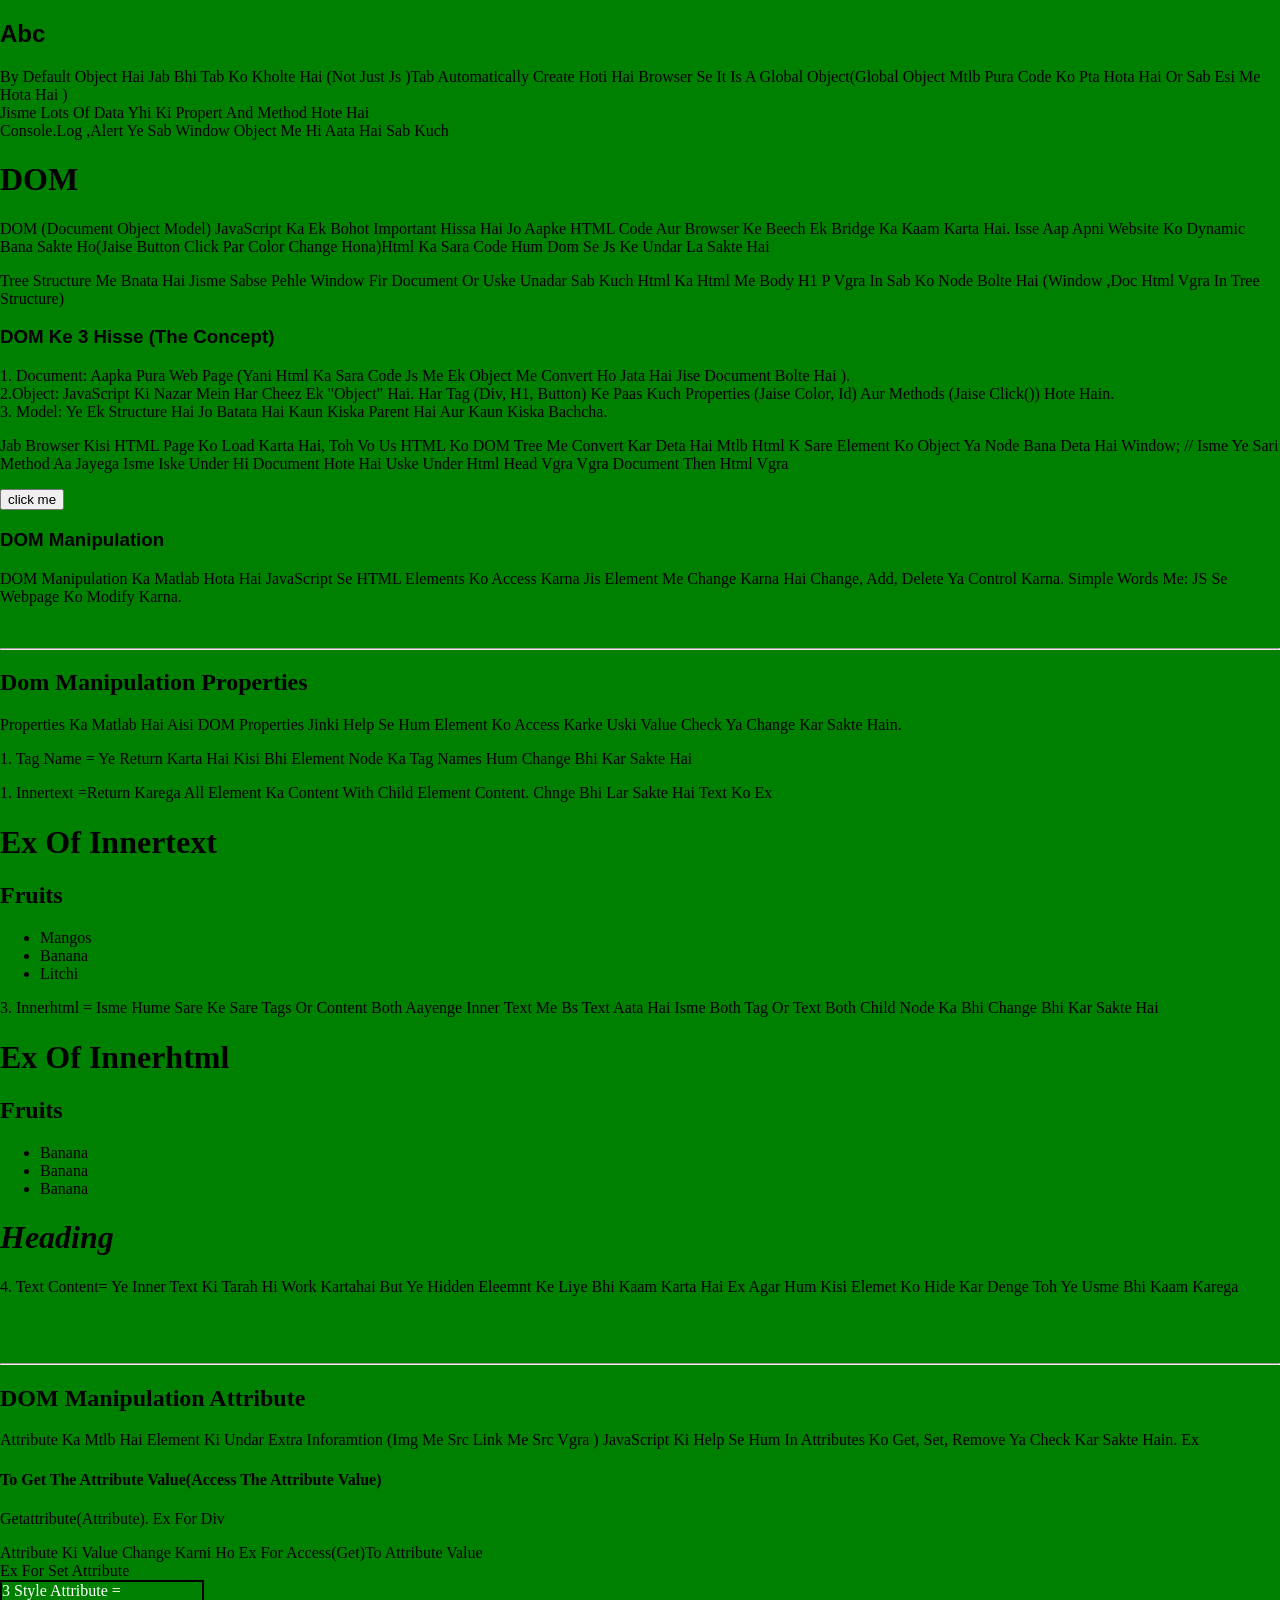
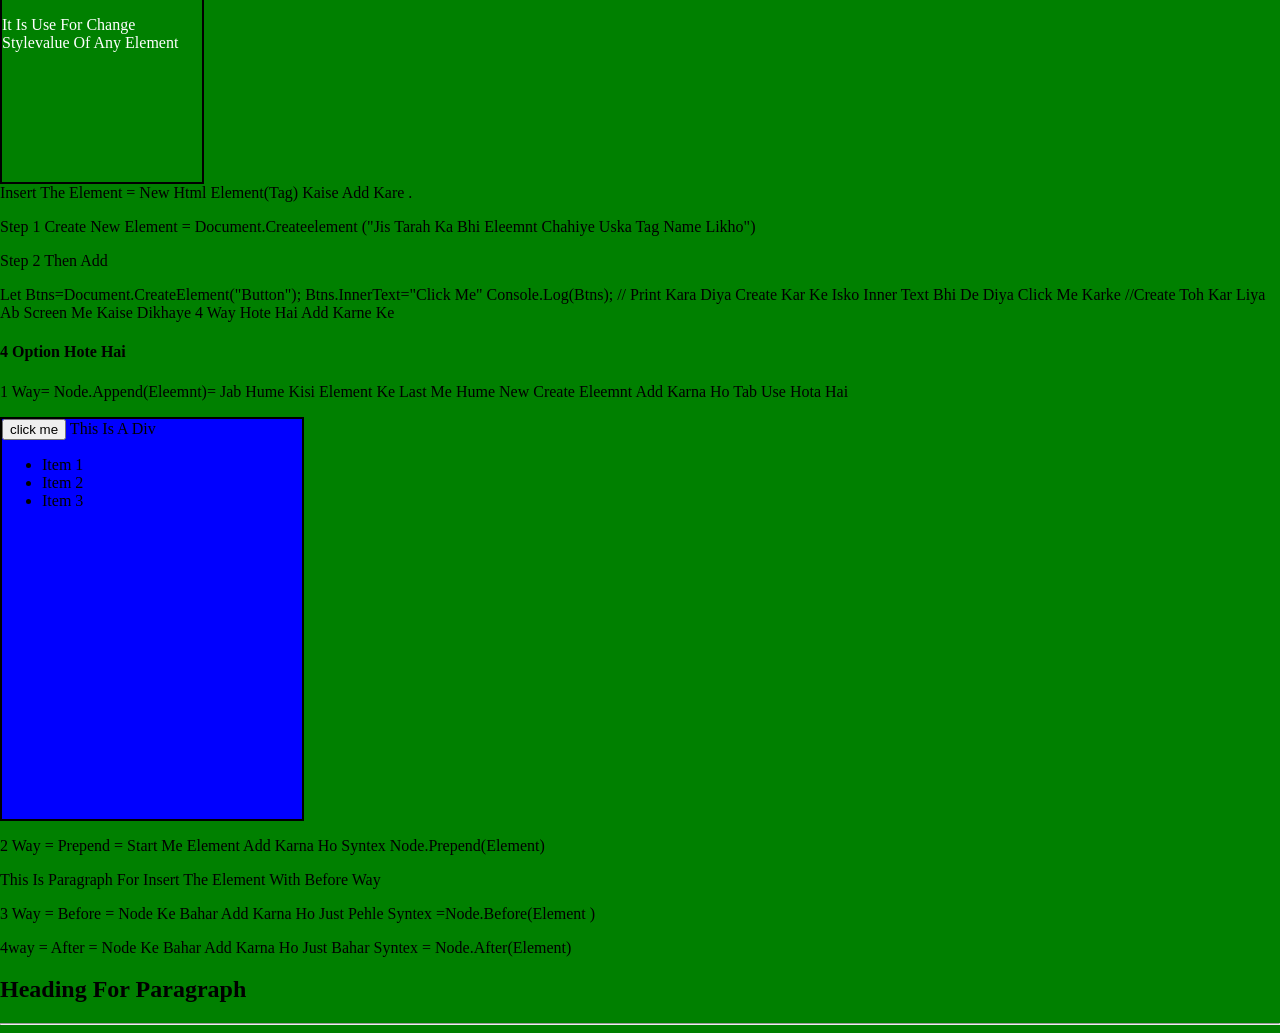
<file: js DOM 10/index.html>
<!DOCTYPE html>
<html lang="en">
<head>
    <meta charset="UTF-8">
    <meta name="viewport" content="width=device-width, initial-scale=1.0">
    <title>about the DOM</title>
   <link rel="stylesheet" href="style.css">
</head>
<body>

    <h2 id="heading-id">window object =  </h2>
    <p>by default object hai jab bhi tab ko kholte hai (not just js )tab automatically create hoti hai browser se it is a global object(global object mtlb pura code ko pta hota hai or sab esi me hota hai )<br> jisme lots of data yhi ki propert and method hote hai 
        <br>console.log ,alert ye sab window object me hi aata hai sab kuch 
    </p>
    <h1 class="heading">DOM</h1>
    <p class="para">
DOM (Document Object Model) JavaScript ka ek bohot important hissa hai jo aapke HTML code aur browser ke beech ek bridge ka kaam karta hai.
 Isse aap apni website ko dynamic bana sakte ho(jaise button click par color change hona)html ka sara code hum dom se  js ke undar la sakte hai </p>
 <p class="para">tree structure me bnata hai jisme sabse pehle window fir document or uske unadar sab kuch html ka html me body h1 p vgra  in sab ko node bolte hai (window ,doc html vgra in tree structure) </p>
<h3>DOM ke 3 Hisse (The Concept)</h3>
<p class="para"> 1. Document: Aapka pura web page (yani html ka sara code js me ek object me convert ho jata hai jise document bolte hai ). <br>
2.Object: JavaScript ki nazar mein har cheez ek "object" hai. Har tag (div, h1, button) ke paas kuch Properties (jaise color, id) aur Methods (jaise click()) hote hain.
<br>3. Model: Ye ek structure hai jo batata hai kaun kiska parent hai aur kaun kiska bachcha.</p>
<p class="para">jab browser kisi HTML page ko load karta hai, toh vo us HTML ko DOM Tree me convert kar deta hai
mtlb html k sare element ko object ya node bana deta hai 
window; // isme ye sari method aa jayega isme iske under hi document hote hai uske under html head vgra vgra 
document then html vgra</p>
<button class="click">click  me</button>

<h3 class="heading">DOM manipulation</h3>
<p class="para">DOM Manipulation ka matlab hota hai JavaScript se HTML elements ko access karna jis element me change karna hai  change, add, delete ya control karna.
     Simple words me: JS se webpage ko modify karna.</p>

     <br><hr>
     <h2>dom manipulation Properties</h2>
    <p> Properties ka matlab hai aisi DOM properties jinki help se hum 
element ko access karke uski value check ya change kar sakte hain.</p>
<p> 1. tag name = ye return karta hai kisi bhi element node ka  tag names hum change bhi kar sakte hai </p>
<p>1. innertext =return karega all element ka content with child element content. chnge bhi lar sakte hai text ko  ex</p>
<h1> ex of innertext</h1>
<div>
    <h2>fruits</h2>
    <ul>
        <li> mangos</li>
        <li> banana</li>
        <li> litchi</li>
    </ul>
</div>

<p>3. innerhtml = isme hume sare ke sare tags or content both aayenge inner text me bs text aata hai 
    isme both tag or text both child node ka bhi  change bhi kar sakte hai 
</p>
<h1>ex of innerhtml</h1>
<div class="exinnerhtml">
    <h2>fruits</h2>
    <ul>
        <li>banana</li>
        <li>banana</li>
        <li>banana</li>
    </ul>
</div>
<!-- ex of changes -->
 <h1 id="chnge">heandig 1</h1>
<p>4. text content= ye inner text ki tarah hi work kartahai but ye hidden eleemnt ke liye bhi kaam karta hai 
    ex agar hum kisi elemet ko hide kar denge toh ye usme bhi kaam karega 
</p>
<h2 id="content"> ex of text content heading </h2>
<!-- visibility css me hidden kar di ye heading nhi dikhegi toh ye js me text content lgaiye ye dikha dega -->
<hr>

<h2>DOM Manipulation  Attribute </h2>
<p>attribute ka mtlb hai element ki undar  extra inforamtion (img me src link me src vgra ) 
    JavaScript ki help se hum in attributes ko get, set, remove ya check kar sakte hain. ex </p>
    <!-- <h3>ex = <img src="" alt=""> toh src attribute hai</h3> -->
     <h4>  to get the attribute value(access the attribute value)</h4>
     <p>getattribute(attribute). ex for div </p>
     <div class="attribute"> attribute ki value change karni ho 
    ex for access(get)to attribute value 
     </div>

     <div class="attribute-set"> 
        ex for set attribute 
     </div>

     <div id="box"> 3 style attribute =
        <p>it is use for change stylevalue of any element  </p>
     </div>

<div id="insert"> insert the element = new html element(tag) kaise add kare .
    <p>step 1 create new element  = document.createelement ("jis tarah ka bhi eleemnt chahiye uska  tag name  likho")</p>
 <p>step 2 then add  </p>
  let btns=document.createElement("button");
 btns.innerText="click me"
 console.log(btns); // print kara diya create kar ke isko inner text bhi de diya click me karke 
 //create toh kar liya ab screen me kaise dikhaye 4 way hote hai add karne ke 
<h4> 4 option hote hai </h4>
<p>1 way= node.append(eleemnt)= jab hume kisi element ke last me hume new create eleemnt add karna ho tab use hota hai</p>
<div id="boxof-insert"> this is a div 
    <ul>
        <li>item 1</li>
        <li>item 2</li>
        <li>item 3</li>
    </ul>
</div><!-- hum chahte hai iske baad button aa jaye jo js me create kiya hai div ke end me karna hai toh append ka use -->

<p>2 way = prepend = start me element add karna ho 
    syntex node.prepend(element) <!-- same ex me kiya hai -->
</p>
 <div  id="before-insert">
<p>3 way = before = node ke bahar add karna ho just pehle
    syntex =node.before(element ) </p>
    </div>

<p class="after-add"> 4way = after = node ke bahar add karna ho just bahar 
    syntex = node.after(element)
</p>

</div>

<div class="delete-eleement"> this is div for remove the element 
    <p>this is use to delete the eleemnt (koi bhi el;eement ka text content pura element hata sakte hai bina new create kiye )
        syntex = node.remove() </p>
</div>
<hr>

<script src="script.js">
   
</script>
</body>
</html>
</file>
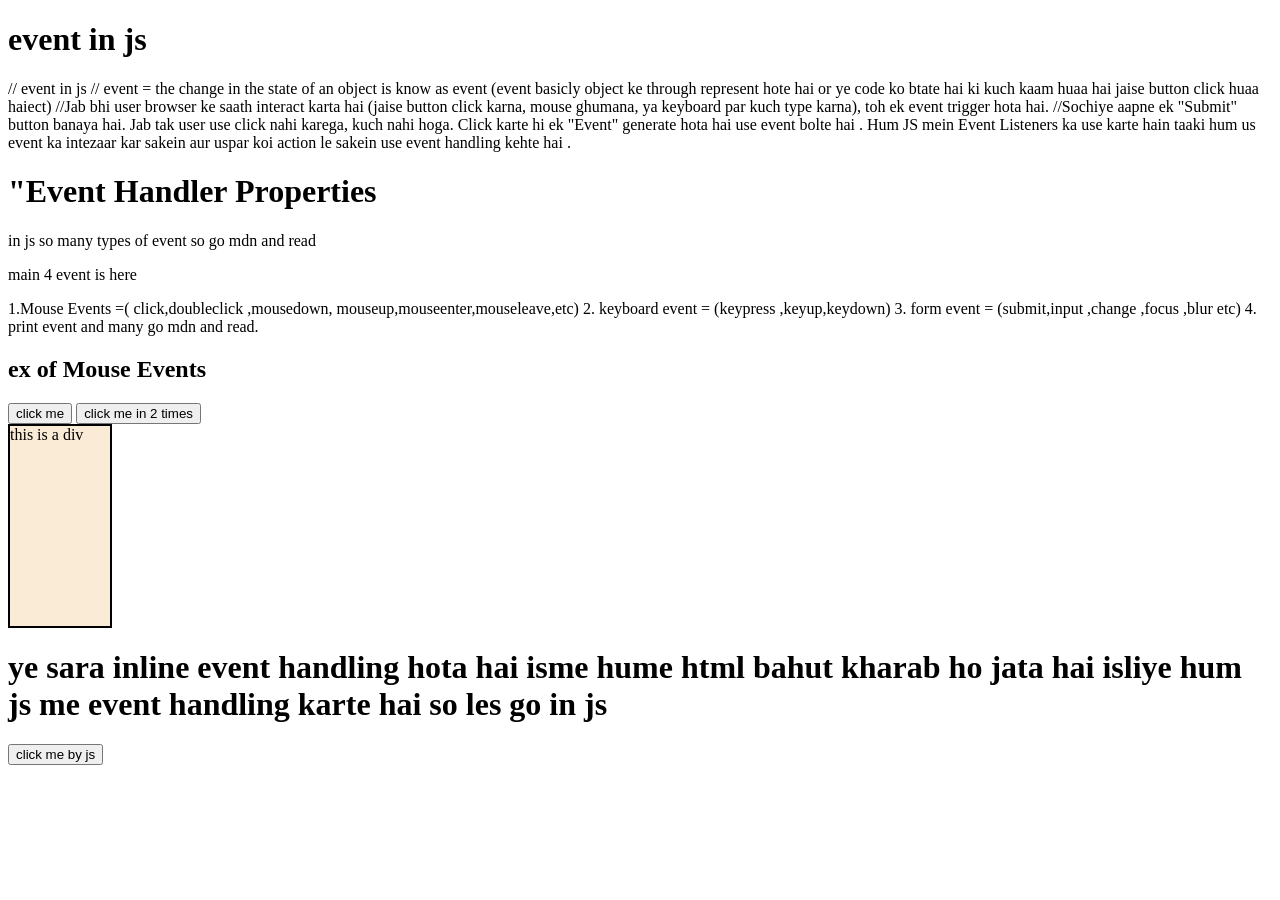
<file: js DOM and event 10/event.html>
<!DOCTYPE html>
<html lang="en">
<head>
    <meta charset="UTF-8">
    <meta name="viewport" content="width=device-width, initial-scale=1.0">
    <title>Document event</title>
    <link rel="stylesheet" href="event.css">
</head>
<body>

    <h1>event in js</h1>
<p>// event in js
// event = the change in the state of an object is know as event (event basicly object ke through represent hote hai or ye  code ko btate hai ki kuch kaam huaa hai jaise button click huaa haiect)
//Jab bhi user browser ke saath interact karta hai (jaise button click karna, mouse ghumana, ya keyboard par kuch type karna), toh ek event trigger hota hai.
//Sochiye aapne ek "Submit" button banaya hai. Jab tak user use click nahi karega, kuch nahi hoga. Click karte hi ek "Event" generate hota hai use event bolte hai . 
Hum JS mein Event Listeners ka use karte hain taaki hum us event ka intezaar kar sakein aur uspar koi action le sakein use event handling kehte hai .</p>

    <h1>"Event Handler Properties</h1>
    <p>in js so many types of event so go mdn and read</p>
    <p>main 4 event is here</p>
    <p>1.Mouse Events =( click,doubleclick ,mousedown, mouseup,mouseenter,mouseleave,etc)
        <!--click: Jab user kisi element par ek baar click kare. (Sabse common)
dblclick: Jab user mouse button ko do baar (double click) jaldi-jaldi dabaye.
mousedown: Jab user mouse ka button dabaye (chhodne se pehle).
mouseup: Jab user dabba hua mouse button chhode.
mouseleave: Jab mouse cursor element se bahar nikal jaye.
mouseenter:Ye event tab trigger hota hai jab mouse cursor element ki boundary ke andar enter karta hai.
onmouseover :Ye event tab trigger hota hai jab mouse cursor element ya uske kisi bhi child element par enter karta hai.-->

 2. keyboard event = (keypress ,keyup,keydown)
    <!--keydown: Jab user koi bhi key dabata hai. (Ye continuously chalta rehta hai agar aap key daba kar rakhein).
    keyup: Jab user dabi hui key ko chhodta hai. (Ye tab use hota hai jab aapko check karna ho ki typing khatam hui ya nahi).
keypress: (Ab ye purana ho gaya hai, iski jagah keydown use karein). Ye sirf character keys (a, b, 1) ke liye chalta tha.-->

    3. form event = (submit,input ,change ,focus ,blur etc)
    <!--submit: Jab user form ka "Submit" button dabata hai. Ye pure form par lagaya jata hai.
input: Jab user kisi text box mein kuch bhi type karta hai (har ek letter par trigger hota hai).
change: Jab user kisi dropdown (select) se value badalta hai ya checkbox tick karta hai.
focus: Jab user kisi input box ke andar click karta hai (box active ho jata hai).
blur: Jab user input box se bahar click karta hai (focus hat jata hai).
-->

    4. print event and many go mdn and read.
    </p>
    <h2>ex of Mouse Events </h2>
 <button onclick="console.log('button has been clicked')"> click me</button>
 <button ondblclick="console.log('button has clicked in 2 times')"> click me in 2 times</button><!-- isme do baar click karne se hoga -->
 <div id="div-box" onmouseenter="console.log('you are enter inside the div')"> this is a div </div><!-- isme humne style lga ke onmouseenter ya onmouseover ka use karte hai -->

 <h1>ye sara inline event handling hota hai isme hume html bahut kharab ho jata hai isliye hum js me event handling karte hai so les go in js</h1>
 <button id="btn1"> click me by js </button>   
 
 <script src="event.js"></script>
</body>
</html>
</file>
<file: js DOM 10/style.css>
/* added css for just learn dom not for any style*/
body {
    background-color: bisque;
    text-transform: capitalize;
    margin: 0px;
    padding: 0px;
  
}

#heading-id {
    color: black;
    font-family: 'Franklin Gothic Medium', 'Arial Narrow', Arial, sans-serif;
}
h3{
    color: black;
    font-family: 'Franklin Gothic Medium', 'Arial Narrow', Arial, sans-serif;
}
#content{
    visibility: hidden;
}
/* style attribute ex ke liye styling  */

#box{
    width: 200px;
    height: 200px;
    border: 2px solid black;
    background-color: black;
    color: white;
    
}

#boxof-insert{
    width: 300px;
    height: 400px;
    border: 2px solid black;
    background-color: blue;
}
</file>
<file: js DOM and event 10/event.css>
#div-box{
    width: 100px;
    height: 200px;
    border: 2px solid black;
    background-color: antiquewhite;
    color: black;
}
</file>
